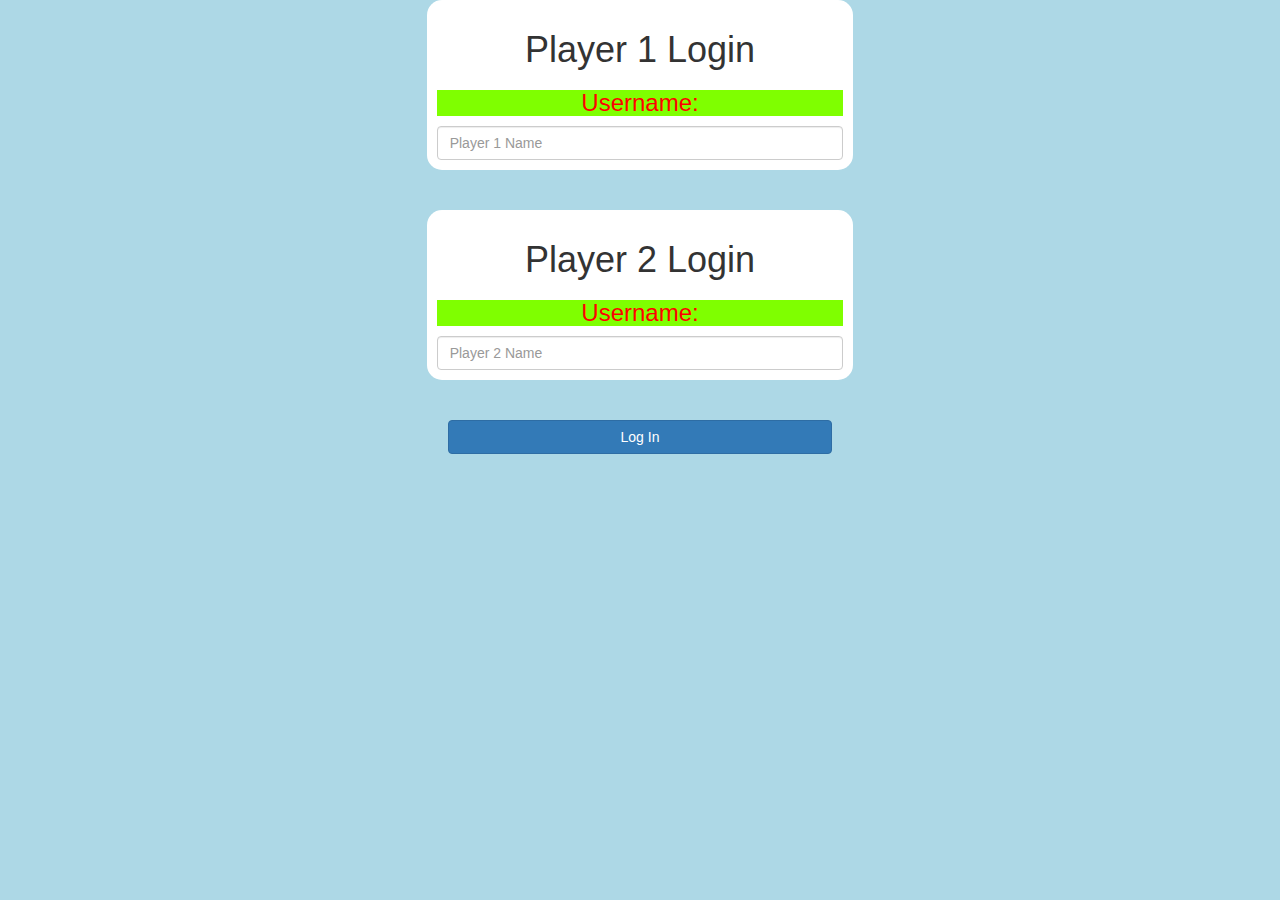
<file: index.html>
<!DOCTYPE html>
<html>
<head>
	<title>Guess The Word</title>

<meta name="viewport" content="width=device-width, initial-scale=1">
<link rel="stylesheet" href="https://maxcdn.bootstrapcdn.com/bootstrap/3.4.0/css/bootstrap.min.css">
<script src="https://ajax.googleapis.com/ajax/libs/jquery/3.4.1/jquery.min.js"></script>
<script src="https://maxcdn.bootstrapcdn.com/bootstrap/3.4.0/js/bootstrap.min.js"></script>

<link rel="stylesheet" type="text/css" href="style.css">

<script src="main.js"></script>
</head>
<body>
	<center>
		<div class = "col-lg-4 col-sm-8 col-xs-11 0 login_div1">
			<h1>Player 1 Login</h1>
			<h3>Username:</h3>
			<input type="text" id = "player1N" class = "form-control" placeholder="Player 1 Name"></input>
		</div>
		<br>
		<br>
		<div class = "col-lg-4 col-sm-8 col-xs-11 0 login_div2">
			<h1>Player 2 Login</h1>
			<h3>Username:</h3>
			<input type="text" id = "player2N" class = "form-control" placeholder="Player 2 Name"></input>
		</div>
		<br>
		<br>
		<button class = "btn btn-primary" onclick = "LogIn()" style = "width: 30%;">Log In</button>
	</center>
	
</body>
</html>
</file>
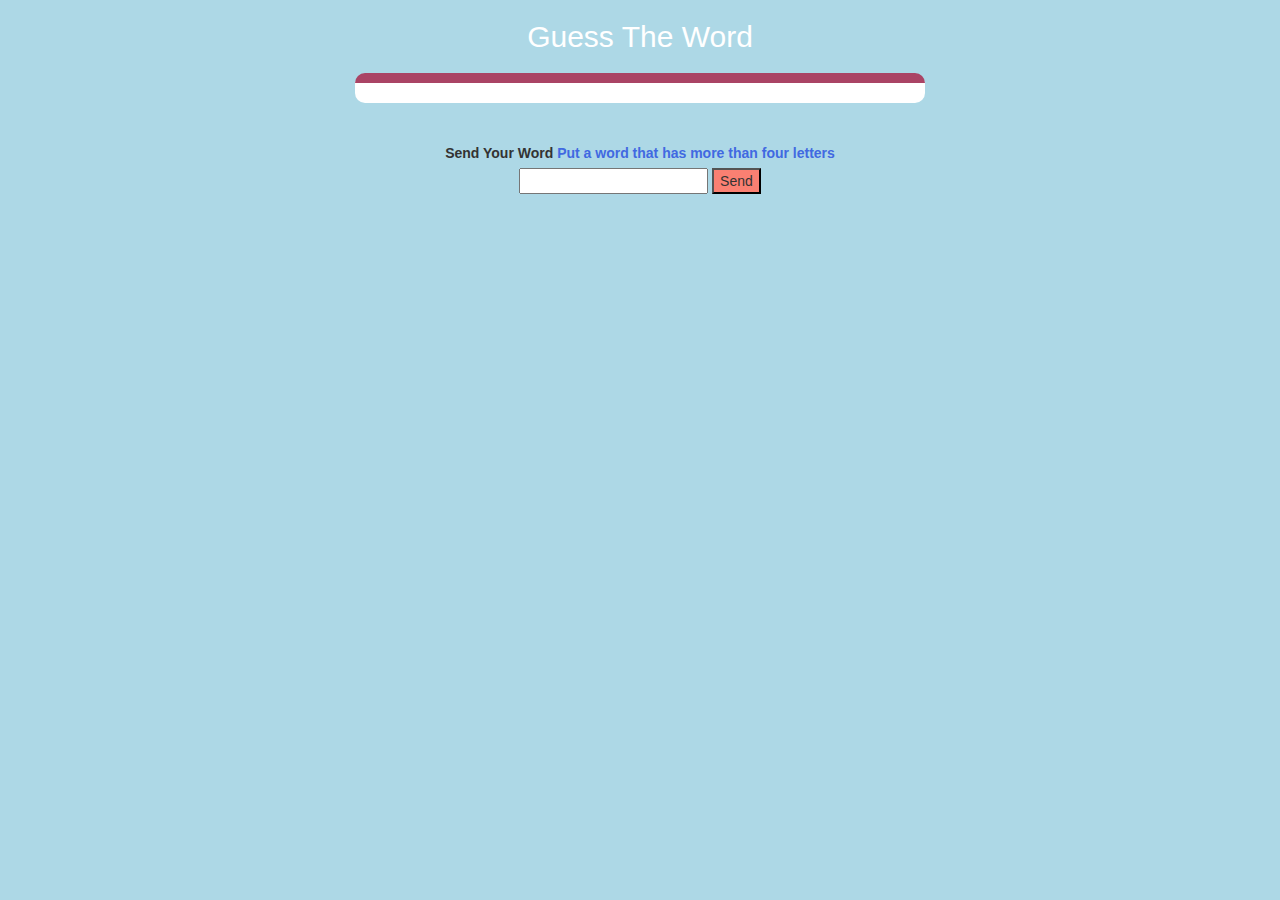
<file: game.html>
<!DOCTYPE html>
<html>
<head>
	<title>Guess The Word</title>

<meta name="viewport" content="width=device-width, initial-scale=1">
<link rel="stylesheet" href="https://maxcdn.bootstrapcdn.com/bootstrap/3.4.0/css/bootstrap.min.css">
<script src="https://ajax.googleapis.com/ajax/libs/jquery/3.4.1/jquery.min.js"></script>
<script src="https://maxcdn.bootstrapcdn.com/bootstrap/3.4.0/js/bootstrap.min.js"></script>

<link rel="stylesheet" type="text/css" href="style.css">

<script src="game.js"></script>
</head>
<body>
    <div class = "container">
        <center>
            <h2 style="color: white;">Guess The Word</h2>
            <h3 id = "p1name"></h3>
            <h3 id = "p2name"></h3>
            <h3 id = "pq"></h3>
            <h3 id = "pa"></h3>
            <div id  = "output" class = "col-lg-6"></div>
            <br>
            <br>
            <label>Send Your Word<b style = "color: royalblue;">   Put a word that has more than four letters</b>
            </label>
            <br>
            <input id = "SentWord" class = "txt txt-success"></input>
            <button id = "sender" onclick="SendWord()" style = "background-color: salmon;">Send</button>
        </center>
    </div>
</body>
</html>
</file>
<file: style.css>
body
{
	background: lightblue;
}

	.login_div1 , .login_div2
	{
		background: white;
		padding: 10px;
		float: none;
		border-radius: 15px;
	}


#player1_name , #player2_name
{
	display: inline-block;
	margin-left: 20px;
}
#word
{
	width: 60%;
}
#word_display
{
	letter-spacing: 5px;
}
#output
{
background: white;
border-radius: 10px;
border-top: 10px solid #AA4465;
padding: 10px;
float: none;
text-align: left;
}
[placeholder]:focus::-webkit-input-placeholder {
    transition: text-indent 0.4s 0.4s ease; 
    text-indent: -100%;
	opacity: 1;
	color: white;
}

input{
	transition: text-indent 0.4s 0.4s ease;
}

h3{
	color: rgb(255, 0, 0);
	background-color: chartreuse;
	border-radius: -10px;
}
</file>
